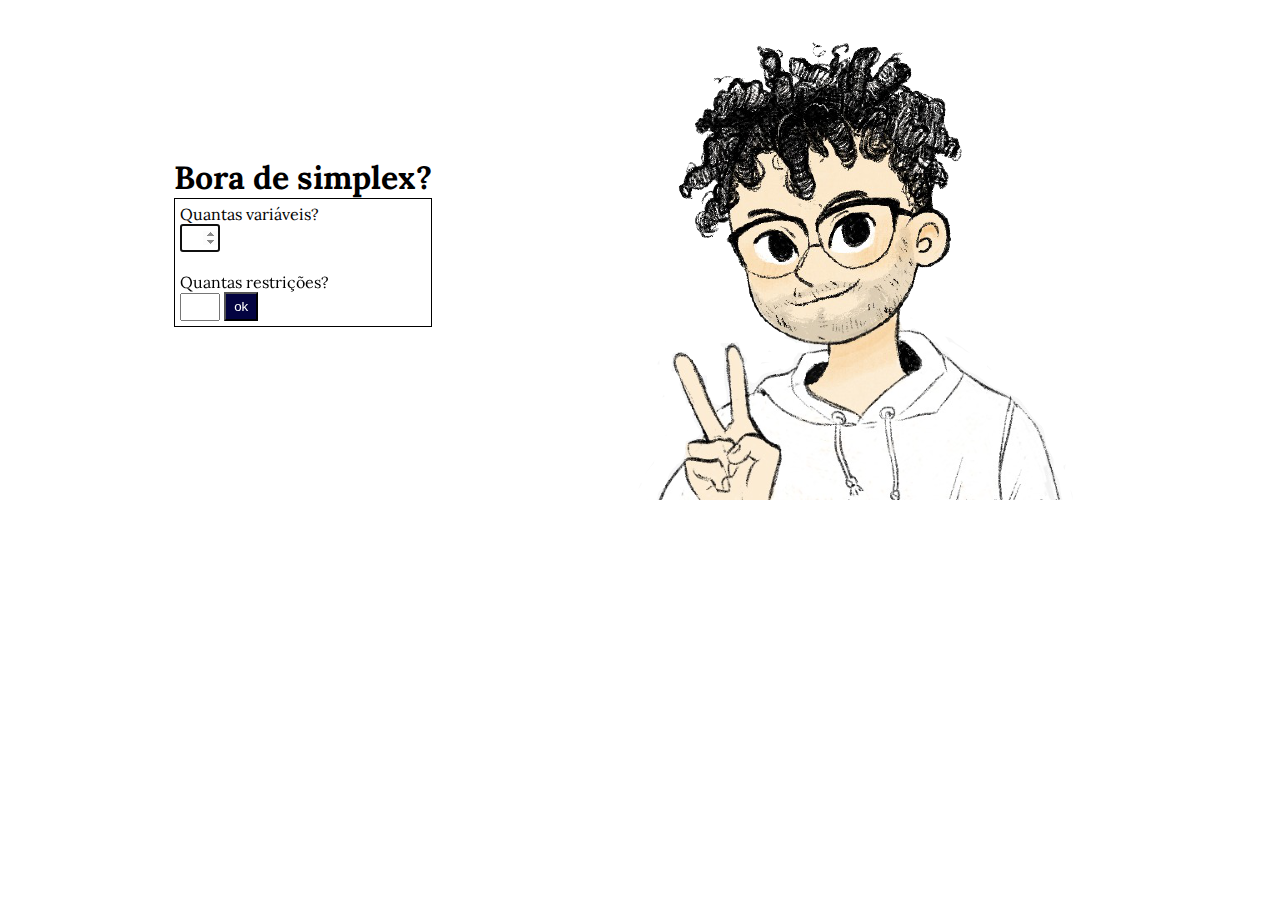
<file: index.html>
<!DOCTYPE html>
<html lang="pt-br">

<head>
	<meta charset="UTF-8">
	<meta name="author" content="elias gabrel o brabo" />
	<link rel="stylesheet" type="text/css" href="./css//estilo.css" />
	<title>Simplex professor sabatine</title>
	<link rel="shortcut icon" type="image/x-icon" href="./img/favicon.ico">
</head>

<body>

	<div class="container">
		<div class="content">
			<div class="content-text">
				<div class="">
					<div class="">
						<h1>Bora de simplex?</h1>
					</div>
				</div>
				<form name="form1">
					<fieldset>
						<div class="row">
							<div class="col-md-2">
								<label for="variaveis" class="lbl1">Quantas variáveis?</label>
							</div>
							<div class="col-md-1">
								<input type="number" class="inp1" size="5%" maxlength="10" id="in1" name="variaveis"
									value="" min="1" autocomplete="off" autofocus style="height: 28px" />
							</div>
						</div>
						<br />
						<div class="row">
							<div class="col-md-2">
								<label for="regras" class="lbl1">Quantas restrições?</label>
							</div>
							<div class="col-md-2">
								<input type="number" class="inp1" size="5%" maxlength="10" id="in2" name="regras"
									value="" min="1" autocomplete="off" style="height: 28px" />

								<input type="button" class="inp1 btn btn-primary btn-sm" id="btn1" name="ok" value="ok"
									onClick="criarForm(variaveis.value,regras.value)" />
							</div>
						</div>
					</fieldset>
				</form>
				<br />
				<form action="" method="post" name="form2" id="form2" style="display:none">
					<p><b>Função objetivo</b></p>
					<div id="aqui"></div>
					<br />
					<label><input type="button" class="btn btn-primary" id="btn2" name="calc" value="Resolver"
							onClick="resolver()" /></label>
					<label><input type="reset" class="btn btn-success" id="btn3" name="novo" value="Novo"
							onClick="atualizar()" /></label>
				</form>

				<div id="tab" style="width: 80%; margin: 0 auto;"></div>
				<div id="solucao"></div>
				<label><input type="hidden" class="btn btn-success" id="btn4" name="novo2" value="Novo"
						onClick="atualizar()" /></label>
			</div>
			<picture><img src="./img/perfil.png" width="100%" alt="perfil"></picture>
		</div>
	</div>
	<script type="text/javascript" src="./js/funcoes.js" charset="UTF-8"></script>
	<script type="text/javascript" src="./js/fraction.js" charset="UTF-8"></script>
</body>

</html>
</file>
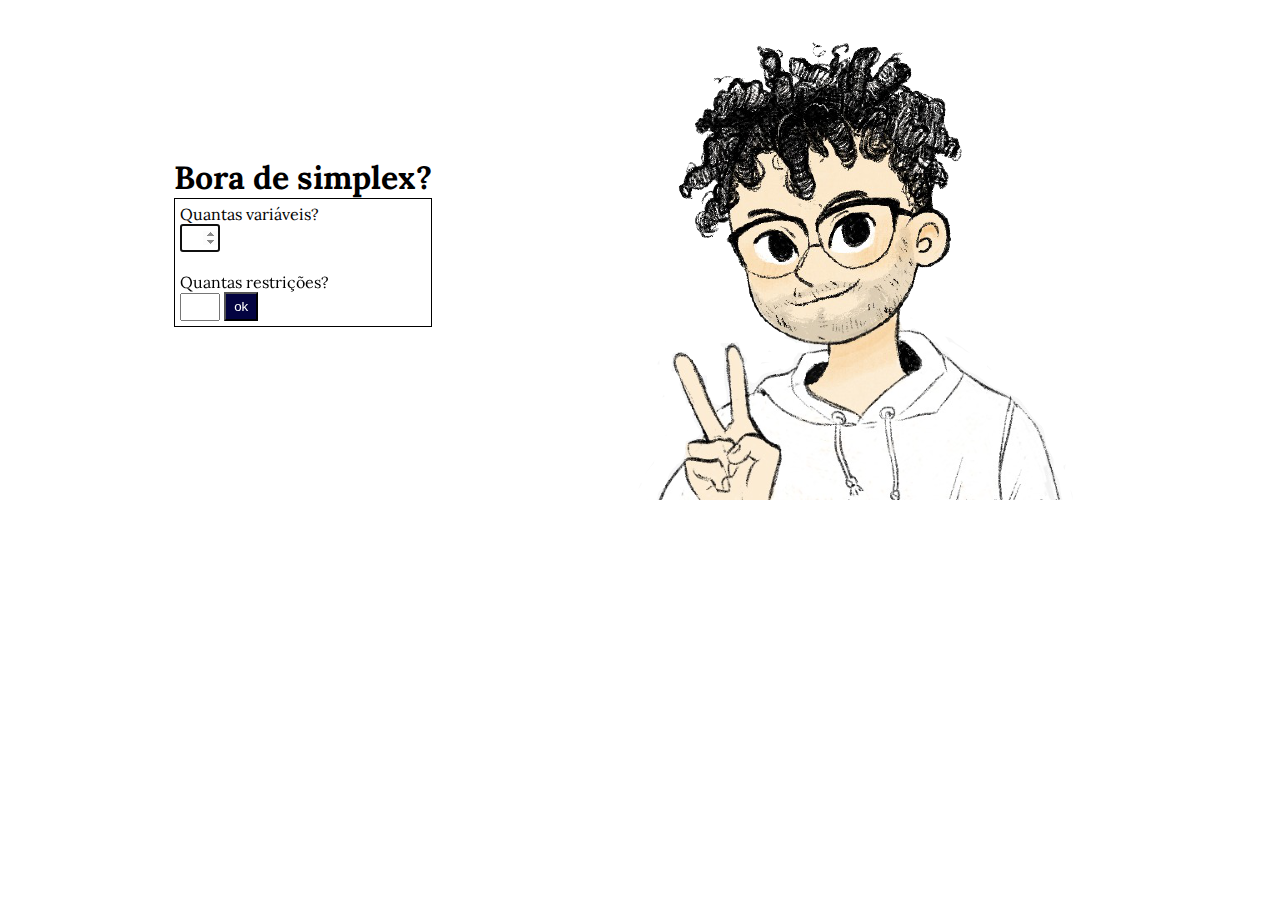
<file: simplex.html>
<!DOCTYPE html>
<html lang="pt-br">

<head>
	<meta charset="UTF-8">
	<meta name="author" content="elias gabrel o brabo" />
	<link rel="stylesheet" type="text/css" href="./css//estilo.css" />
	<title>Simplex professor sabatine</title>
	<link rel="shortcut icon" type="image/x-icon" href="./img/favicon.ico">
</head>

<body>

	<div class="container">
		<div class="content">
			<div class="content-text">
				<div class="">
					<div class="">
						<h1>Bora de simplex?</h1>
					</div>
				</div>
				<form name="form1">
					<fieldset>
						<div class="row">
							<div class="col-md-2">
								<label for="variaveis" class="lbl1">Quantas variáveis?</label>
							</div>
							<div class="col-md-1">
								<input type="number" class="inp1" size="5%" maxlength="10" id="in1" name="variaveis"
									value="" min="1" autocomplete="off" autofocus style="height: 28px" />
							</div>
						</div>
						<br />
						<div class="row">
							<div class="col-md-2">
								<label for="regras" class="lbl1">Quantas restrições?</label>
							</div>
							<div class="col-md-2">
								<input type="number" class="inp1" size="5%" maxlength="10" id="in2" name="regras"
									value="" min="1" autocomplete="off" style="height: 28px" />

								<input type="button" class="inp1 btn btn-primary btn-sm" id="btn1" name="ok" value="ok"
									onClick="criarForm(variaveis.value,regras.value)" />
							</div>
						</div>
					</fieldset>
				</form>
				<br />
				<form action="" method="post" name="form2" id="form2" style="display:none">
					<p><b>Função objetivo</b></p>
					<div id="aqui"></div>
					<br />
					<label><input type="button" class="btn btn-primary" id="btn2" name="calc" value="Resolver"
							onClick="resolver()" /></label>
					<label><input type="reset" class="btn btn-success" id="btn3" name="novo" value="Novo"
							onClick="atualizar()" /></label>
				</form>

				<div id="tab" style="width: 80%; margin: 0 auto;"></div>
				<div id="solucao"></div>
				<label><input type="hidden" class="btn btn-success" id="btn4" name="novo2" value="Novo"
						onClick="atualizar()" /></label>
			</div>
			<picture><img src="./img/perfil.png" width="100%" alt="perfil"></picture>
		</div>
	</div>
	<script type="text/javascript" src="./js/funcoes.js" charset="UTF-8"></script>
	<script type="text/javascript" src="./js/fraction.js" charset="UTF-8"></script>
</body>

</html>
</file>
<file: css/estilo.css>
@import url('https://fonts.googleapis.com/css2?family=Lora:ital,wght@0,400;0,600;0,700;1,700&display=swap');

*{
	margin: 0;
	padding: 0;
	box-sizing: border-box;
}

body{
	font-family: 'Lora', serif;
}

button{
	border: none;
}

.container{
	max-width: 1300px;
	margin: 0 auto;
}

.content{
	display: flex;
	justify-content: space-evenly;
	align-items: center;
}

input[type="number"] {
	width:40px;
	text-align: right;
}

fieldset {
	border: solid 1px #000;
	padding: 2%;
}

#tab{
    display: grid;
    grid-template-columns: 1fr 1fr;
}

.btn{
	padding: 5px 8px;
	cursor: pointer;
}

.btn-primary{
	background-color: rgb(3, 3, 65);
	color: white;
}

.btn-success{
	color: white;
	background-color: rgb(5, 66, 5);
}

#tab{
	display: none;
}
</file>
